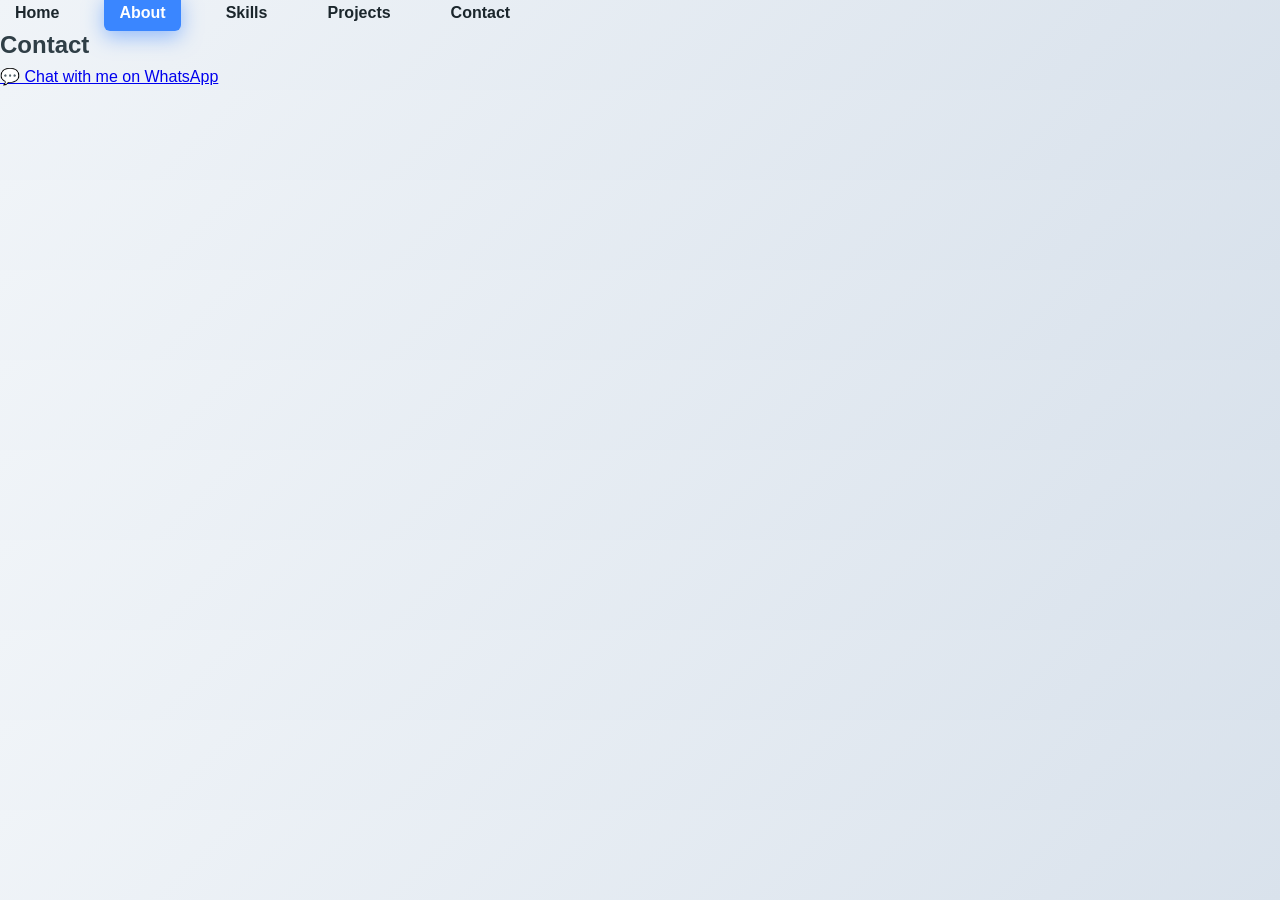
<file: contact.html>
<!DOCTYPE html>
<html lang="en">
<head>
  <meta charset="UTF-8">
  <meta name="viewport" content="width=device-width, initial-scale=1.0">
  <title>Contact</title>
  <link rel="stylesheet" href="style.css">
</head>
<body>
  <header>
    <nav>
      <ul class="nav-links">
        <li><a href="index.html">Home</a></li>
        <li><a href="about.html" class="active">About</a></li>
        <li><a href="skills.html">Skills</a></li>
        <li><a href="projects.html">Projects</a></li>
        <li><a href="contact.html">Contact</a></li>
      </ul>
    </nav>
  </header>

  <section class="contact-page">
    <h1>Contact</h1>
 <a href="https://wa.me/201090863138" target="_blank" class="whatsapp-btn">
   <p>💬 Chat with me on WhatsApp</p> 
  </a>
  </section>
</body>
</html>
</file>
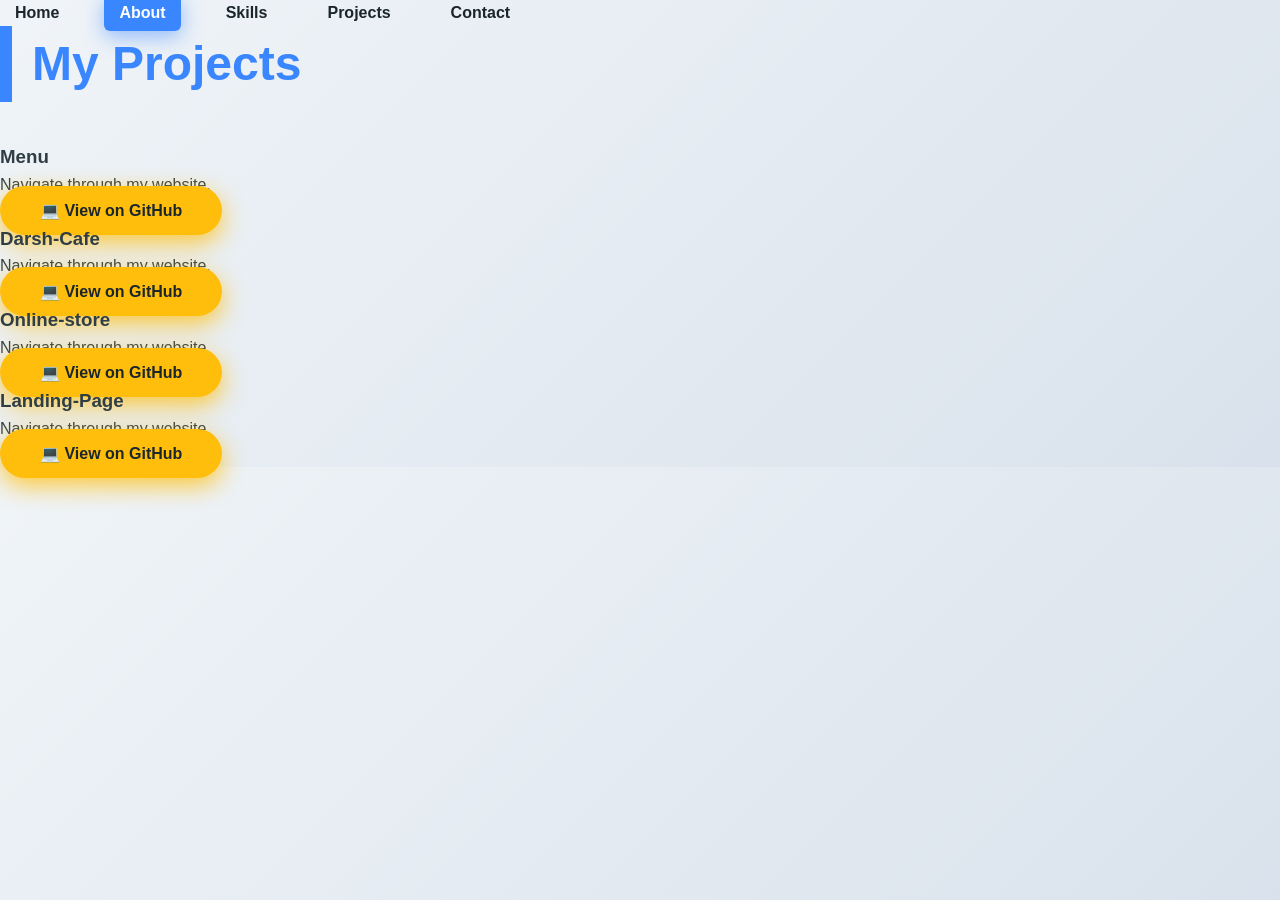
<file: projects.html>
<!DOCTYPE html>
<html lang="en">
<head>
  <meta charset="UTF-8">
  <meta name="viewport" content="width=device-width, initial-scale=1.0">
  <title>Projects</title>
  <link rel="stylesheet" href="style.css">
</head>
<body>
  
  <header>
    <nav>
      <ul class="nav-links">
        <li><a href="index.html">Home</a></li>
        <li><a href="about.html" class="active">About</a></li>
        <li><a href="skills.html">Skills</a></li>
        <li><a href="projects.html">Projects</a></li>
        <li><a href="contact.html">Contact</a></li>
      </ul>
    </nav>
  </header>

  <section id="projects">
  <h2 class="name">My Projects</h2>

    <div class="project-item">

      <h3>Menu</h3>
      <p>Navigate through my website.</p>

      <!-- <a href="https://your-live-demo-link.com" target="_blank" class="btn demo-btn">🔗 Live Demo</a> -->
      <a href="https://mostafa-alsharkawy.github.io/menu/" target="_blank" class="btn github-btn">💻 View on GitHub</a>
    </div>
 <div class="project-item">

      <h3>Darsh-Cafe</h3>
      <p>Navigate through my website.</p>

      <!-- <a href="https://your-live-demo-link.com" target="_blank" class="btn demo-btn">🔗 Live Demo</a> -->
      <a href="https://mostafa-alsharkawy.github.io/Darsh-Cafe/" target="_blank" class="btn github-btn">💻 View on GitHub</a>
    </div>
 <div class="project-item">

      <h3>Online-store</h3>
      <p>Navigate through my website.</p>

      <!-- <a href="https://your-live-demo-link.com" target="_blank" class="btn demo-btn">🔗 Live Demo</a> -->
      <a href="https://mostafa-alsharkawy.github.io/Online-store/" target="_blank" class="btn github-btn">💻 View on GitHub</a>
    </div>
 <div class="project-item">

      <h3>Landing-Page</h3>
      <p>Navigate through my website.</p>

      <!-- <a href="https://your-live-demo-link.com" target="_blank" class="btn demo-btn">🔗 Live Demo</a> -->
      <a href="https://mostafa-alsharkawy.github.io/Landing-Page/" target="_blank" class="btn github-btn">💻 View on GitHub</a>
    </div>
    <!-- Project 2
    <div class="project-item">
      <h3>JS Calculator</h3>
      <p>A basic calculator built with JavaScript.</p>

      <!-- <a href="https://your-calculator-demo.netlify.app" target="_blank" class="btn demo-btn">🔗 Live Demo</a> -->
      <!-- <a href="https://github.com/yourusername/js-calculator" target="_blank" class="btn github-btn">💻 View on GitHub</a>
    </div> --> 

  </div>
</section>

    
  </section>
</body>
</html>
</file>
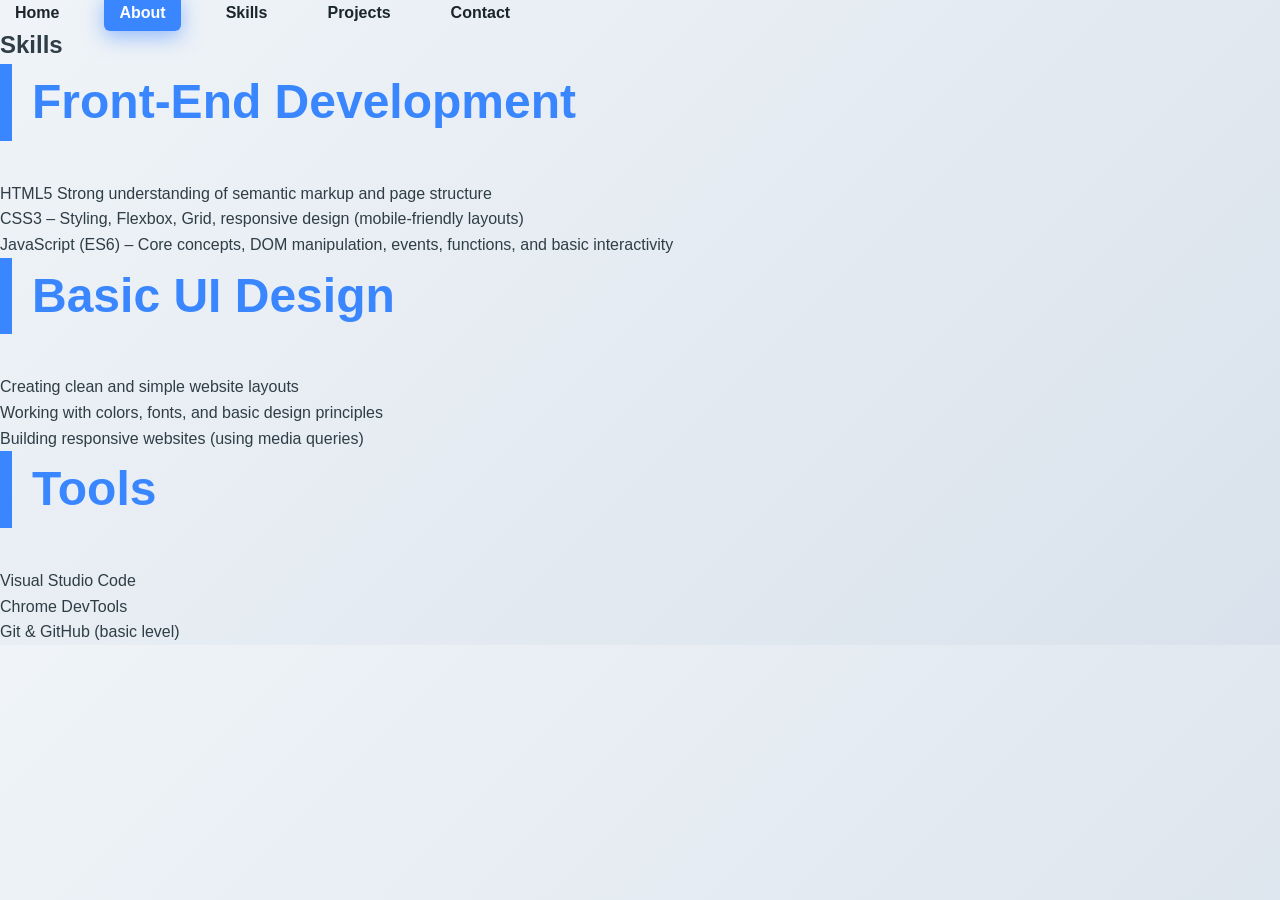
<file: skills.html>
<!DOCTYPE html>
<html lang="en">
<head>
  <meta charset="UTF-8">
  <meta name="viewport" content="width=device-width, initial-scale=1.0">
  <title>Skills</title>
  <link rel="stylesheet" href="style.css">
</head>
<body>
  <div id="particles-js"></div>
  <header>
    <nav>
      <ul class="nav-links">
        <li><a href="index.html">Home</a></li>
        <li><a href="about.html" class="active">About</a></li>
        <li><a href="skills.html">Skills</a></li>
        <li><a href="projects.html">Projects</a></li>
        <li><a href="contact.html">Contact</a></li>
      </ul>
    </nav>
  </header>

  <section class="skills-page">
    <h1>Skills</h1>
    <h2> Front-End Development</h2>
    <p>HTML5 Strong understanding of semantic markup and page structure</p>
    <p>CSS3 – Styling, Flexbox, Grid, responsive design (mobile-friendly layouts)</p>
    <p>JavaScript (ES6) – Core concepts, DOM manipulation, events, functions, and basic interactivity</p>
    <h2>Basic UI Design</h2>
    <p>Creating clean and simple website layouts</p>
    <p>Working with colors, fonts, and basic design principles</p>
    <p>Building responsive websites (using media queries)</p>
    <h2>Tools</h2>
    <p>Visual Studio Code</p>
    <p>Chrome DevTools</p>
    <p>Git & GitHub (basic level)</p>
  </section>

  <script src="style.css"></script>
</body>
</html>
</file>
<file: style.css>
/* Reset */
* {
  margin: 0;
  padding: 0;
  box-sizing: border-box;
}

/* Base Styles */
body {
  font-family: 'Montserrat', sans-serif;
  background: linear-gradient(135deg, #f0f4f8, #d9e2ec);
  color: #2f3e46;
  line-height: 1.6;
  overflow-x: hidden;
}

.container {
  max-width: 1100px;
  margin: 0 auto;
  padding: 40px 20px;
}

/* Navigation */
.nav {
  display: flex;
  justify-content: space-between;
  align-items: center;
  background: #fff;
  padding: 20px 30px;
  box-shadow: 0 4px 20px rgba(47, 62, 70, 0.1);
  position: sticky;
  top: 0;
  z-index: 1000;
  border-radius: 0 0 10px 10px;
}

.logo {
  font-weight: 700;
  font-size: 1.8rem;
  color: #1b262c;
  cursor: default;
}

.logo span {
  color: #3a86ff;
}

.nav-links {
  list-style: none;
  display: flex;
  gap: 30px;
}

.nav-links a {
  text-decoration: none;
  color: #1b262c;
  font-weight: 600;
  padding: 10px 15px;
  border-radius: 6px;
  transition: background 0.3s ease, color 0.3s ease;
}

.nav-links a:hover,
.nav-links a.active {
  background: #3a86ff;
  color: #fff;
  box-shadow: 0 6px 20px rgba(58, 134, 255, 0.5);
}

/* Mobile menu toggle */
.menu-toggle {
  display: none;
  flex-direction: column;
  cursor: pointer;
}

.menu-toggle .bar {
  height: 3px;
  width: 25px;
  background-color: #1b262c;
  margin: 4px 0;
  border-radius: 3px;
}

/* Hero Section */
.hero {
  background: linear-gradient(135deg, #3a86ff 0%, #8338ec 100%);
  color: #f0f4f8;
  padding: 80px 20px;
  border-radius: 15px;
  box-shadow: 0 15px 40px rgba(58, 134, 255, 0.5);
  margin-bottom: 50px;
}

.hero-content {
  display: flex;
  align-items: center;
  gap: 60px;
  flex-wrap: wrap;
  justify-content: center;
  
}

.hero-text h2 {
  font-size: 3.2rem;
  margin-bottom: 25px;
  line-height: 1.1;
  font-weight: 700;
}

.hero-text span {
  color: #ffbe0b;
}

.hero-text p {
  font-size: 1.3rem;
  max-width: 520px;
  margin-bottom: 35px;
  font-weight: 400;
}

.btn {
  background: #ffbe0b;
  color: #1b262c;
  padding: 16px 40px;
  border-radius: 50px;
  font-weight: 700;
  text-decoration: none;
  box-shadow: 0 8px 25px rgba(255, 190, 11, 0.8);
  transition: background 0.3s ease, box-shadow 0.3s ease;
}

.btn:hover {
  background: #ff9f1c;
  box-shadow: 0 10px 35px rgba(255, 159, 28, 1);
}

.hero-image img {
  width: 170px;
  border-radius: 50%;
  border: 4px solid #ffbe0b;
  box-shadow: 0 12px 40px rgba(255, 190, 11, 0.6);
  transition: transform 0.6s ease;
  cursor: pointer;
}

.hero-image img:hover {
  transform: scale(1.1) rotate(8deg);
}

/* Section titles */
section h2 {
  font-size: 3rem;
  margin-bottom: 40px;
  border-left: 12px solid #3a86ff;
  padding-left: 20px;
  color: #3a86ff;
  font-weight: 700;
}

/* About Section */
.about p {
  max-width: 750px;
  font-size: 1.25rem;
  color: #1b262c;
  line-height: 1.6;
  font-weight: 400;
}

/* Projects Section */
.projects-grid {
  display: grid;
  grid-template-columns: repeat(auto-fit, minmax(320px, 1fr));
  gap: 40px;
}

.project-card {
  background: #f0f4f8;
  border-radius: 25px;
  padding: 35px;
  box-shadow: 0 15px 40px rgba(58, 134, 255, 0.15);
  transition: transform 0.5s ease, box-shadow 0.5s ease;
  cursor: pointer;
  display: flex;
  flex-direction: column;
  align-items: center;
  text-align: center;
}

.project-card:hover {
  transform: translateY(-18px);
  box-shadow: 0 30px 75px rgba(58, 134, 255, 0.35);
}

.project-card img {
  width: 100%;
  border-radius: 20px;
  margin-bottom: 30px;
  object-fit: cover;
  transition: transform 0.4s ease;
}

.project-card img:hover {
  transform: scale(1.15);
}

.project-card h3 {
  margin-bottom: 25px;
  font-weight: 700;
  color: #3a86ff;
  font-size: 1.6rem;
}

.project-card p {
  color: #1b262c;
  font-size: 1.15rem;
  margin-bottom: 35px;
}

.project-card .btn {
  padding: 16px 40px;
  font-size: 1.2rem;
}

/* Skills Section */
.skills-list {
  display: flex;
  flex-wrap: wrap;
  gap: 30px;
  list-style: none;
  padding: 0;
  justify-content: center;
}

.skills-list li {
  background: #3a86ff;
  color: #fff;
  padding: 18px 40px;
  border-radius: 50px;
  font-weight: 700;
  box-shadow: 0 12px 35px rgba(58, 134, 255, 0.7);
  transition: background 0.3s ease;
  cursor: default;
  font-size: 1.3rem;
}

.skills-list li:hover {
  background: #264dca;
}

/* Contact Section */
.contact p {
  margin-bottom: 16px;
  font-size: 1.3rem;
  color: #1b262c;
}

.contact a {
  color: #3a86ff;
  text-decoration: none;
  font-weight: 700;
  transition: color 0.3s ease;
}

.contact a:hover {
  color: #264dca;
  text-decoration: underline;
}

/* Footer */
.footer {
  text-align: center;
  padding: 35px 0;
  background: #1b262c;
  color: #ffbe0b;
  margin-top: 70px;
  font-size: 1.2rem;
  font-weight: 700;
  border-radius: 0 0 15px 15px;
}

/* Responsive Design */
/* تحت media query لشاشات أقل من 900px */
/* لشاشات أقل من 900px (تابليت وموبايل كبير) */
@media (max-width: 900px) {
  .hero-content {
    flex-direction: column;
    text-align: center;
  }
  .hero-image img {
    width: 220px; /* أكبر شوية لتناسب الشاشات المتوسطة */
    margin: 0 auto;
  }
  .nav-links {
    gap: 15px;
    flex-wrap: wrap; /* يخلي اللينكات تنزل لو المساحة ضيقة */
    justify-content: center; /* يوسّط اللينكات */
  }
  .projects-grid {
    grid-template-columns: 1fr;
    padding: 0 15px;
  }
}

/* لشاشات أقل من 480px (الموبايلات الصغيرة) */
@media (max-width: 480px) {
  .btn {
    padding: 12px 25px;
    font-size: 1rem;
  }
  section h2 {
    font-size: 2rem;
    padding-left: 10px;
    border-left-width: 8px;
  }
  .skills-list li {
    padding: 12px 25px;
    font-size: 1rem;
  }
  .hero-text h2 {
    font-size: 1.8rem;
  }
  .hero-text p {
    font-size: 0.95rem;
  }
  .hero-image img {
    width: 150px; /* تصغير الصورة أكتر للموبايلات الصغيرة */
  }
  .nav-links {
    gap: 10px;
  }
  .logo{
    display: flex;
    flex-direction: column;
    line-height: 1.2;
    font-size: 1.7rem;
    gap: 3px;
    
  }
}
</file>
